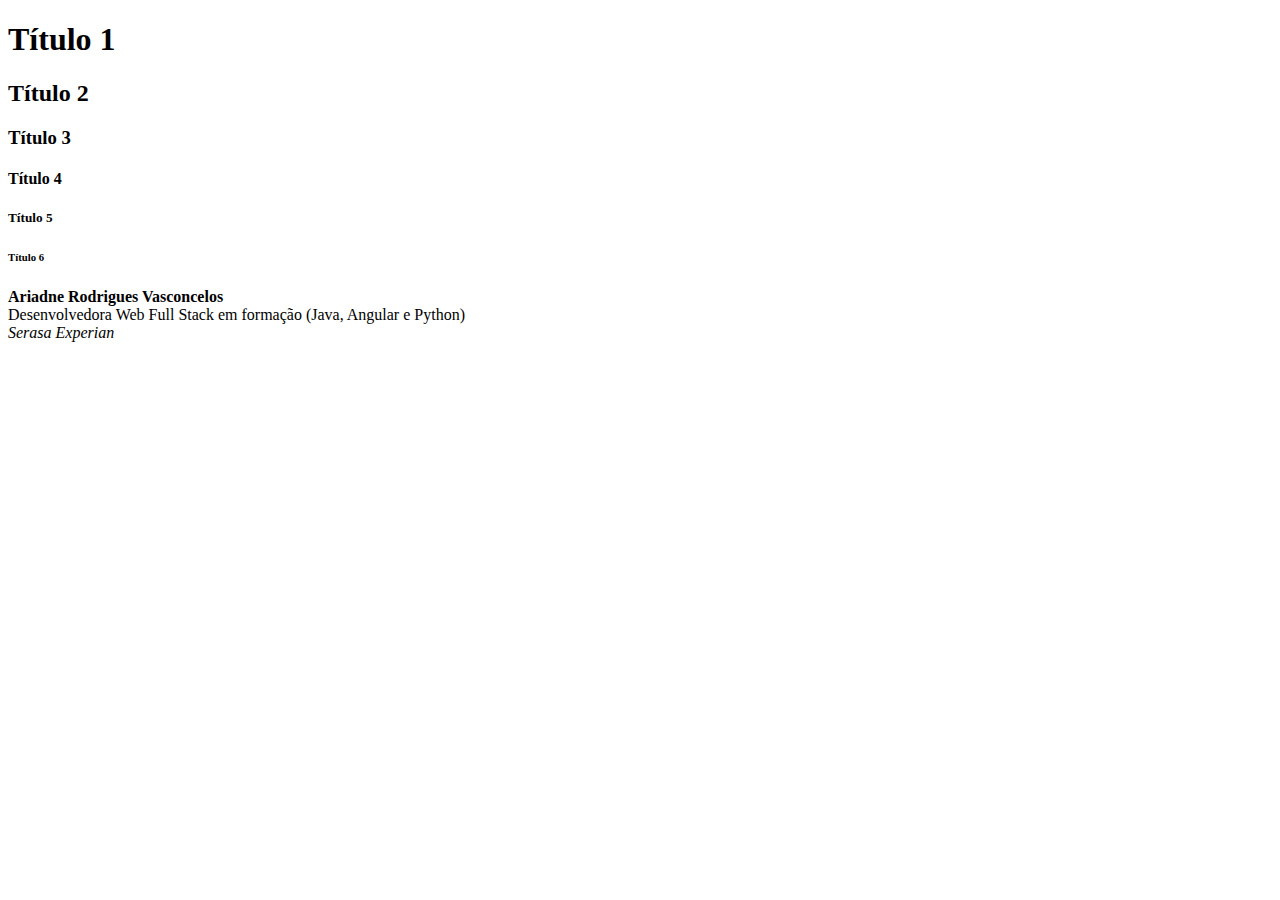
<file: index.html>
<!DOCTYPE html>
<html lang="en">
<head>
    <meta charset="UTF-8">
    <meta http-equiv="X-UA-Compatible" content="IE=edge">
    <meta name="viewport" content="width=device-width, initial-scale=1.0">
    <title>Document</title>
</head>
<body>
    <h1>Título 1</h1>
    <h2>Título 2</h2>
    <h3>Título 3</h3>
    <h4>Título 4</h4>
    <h5>Título 5</h5>
    <h6>Título 6</h6>


    <p>
       <b>Ariadne Rodrigues Vasconcelos</b> 
       <br> Desenvolvedora Web Full Stack em formação (Java, Angular e Python)
       <br><i> Serasa Experian </i>
        
    </p>




</body>
</html>
</file>
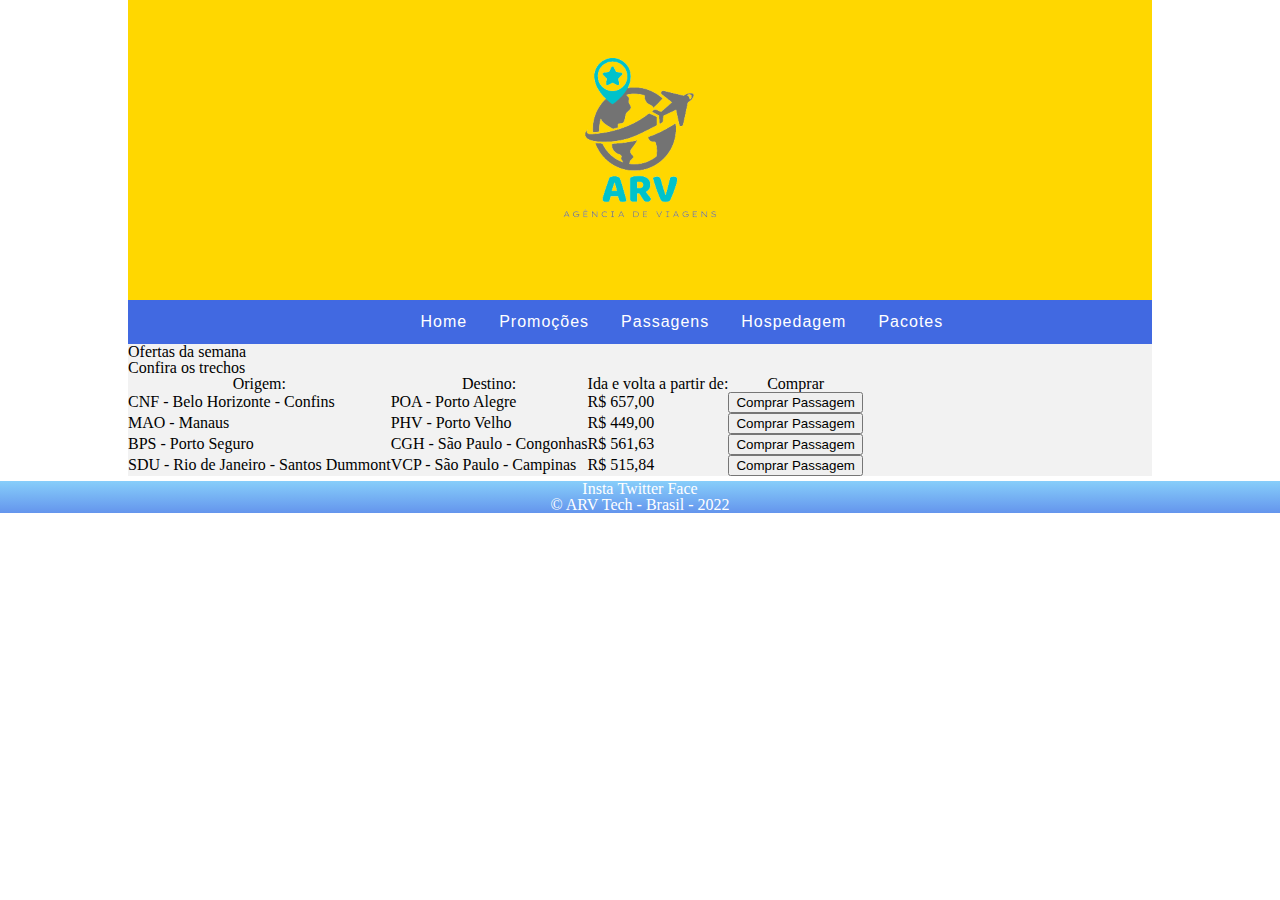
<file: passagens.html>
<!DOCTYPE html>
<html lang="en">
<head>
    <meta charset="UTF-8">
    <meta http-equiv="X-UA-Compatible" content="IE=edge">
    <meta name="viewport" content="width=device-width, initial-scale=1.0">

    <link rel="stylesheet" href="css/normalize.css">
    <link rel="stylesheet" href="css/style.css">

    <title>Passagens</title>
</head>
<body>
    <div class="container">
        <header class="header">
       <img class="logo" src="img/logo.png" alt="ARV Viagens"/>
        </header>
       
             <nav class="nav-bar">
            <ul>
                <li><a href="#">Home </a></li>
                <li><a href="#">Promoções </a></li>
                <li><a href="passagens.html">Passagens</a></li>
                <li><a href="hospedagem.html">Hospedagem</a></li>
                <li><a href="#">Pacotes</a></li>
            </ul>
        </nav>
    
       
              <section>
                    <header> Ofertas da semana </header>
                    <h4>Confira os trechos</h4>

                    <table>
                        <tr>
                            <th> Origem:</th>
                            <th>Destino:</th>
                            <th>Ida e volta a partir de:</th>
                            <th>Comprar</th>
                        </tr>
                        <tr>
                            <td>CNF - Belo Horizonte - Confins </td>
                            <td>POA - Porto Alegre</td>
                            <td>R$ 657,00</td>
                            <td><button type="button">Comprar Passagem</button></td>
                        </tr>
                        <tr>
                            <td>MAO - Manaus</td>
                            <td>PHV - Porto Velho</td>
                            <td>R$ 449,00</td>
                            <td><button type="button">Comprar Passagem</button></td>
                        </tr>
                        <tr>
                            <td>BPS - Porto Seguro</td>
                            <td>CGH - São Paulo - Congonhas</td>
                            <td>R$ 561,63</td>
                            <td><button type="button">Comprar Passagem</button></td>
                        </tr>
                        <tr>
                            <td>SDU - Rio de Janeiro - Santos Dummont </td>
                            <td>VCP - São Paulo - Campinas</td>
                            <td>R$ 515,84</td>
                            <td><button type="button">Comprar Passagem</button></td>
                        </tr>
                    </table>
              </section>
    </div>

    <footer class="footer">
        <ul>
        <li>Insta</li>
        <li>Twitter</li>
        <li>Face</li>
    </ul>
    <p>

        &copy; ARV Tech - Brasil - 2022
    </p>
    </footer>
</div>
</body>
</html>
</file>
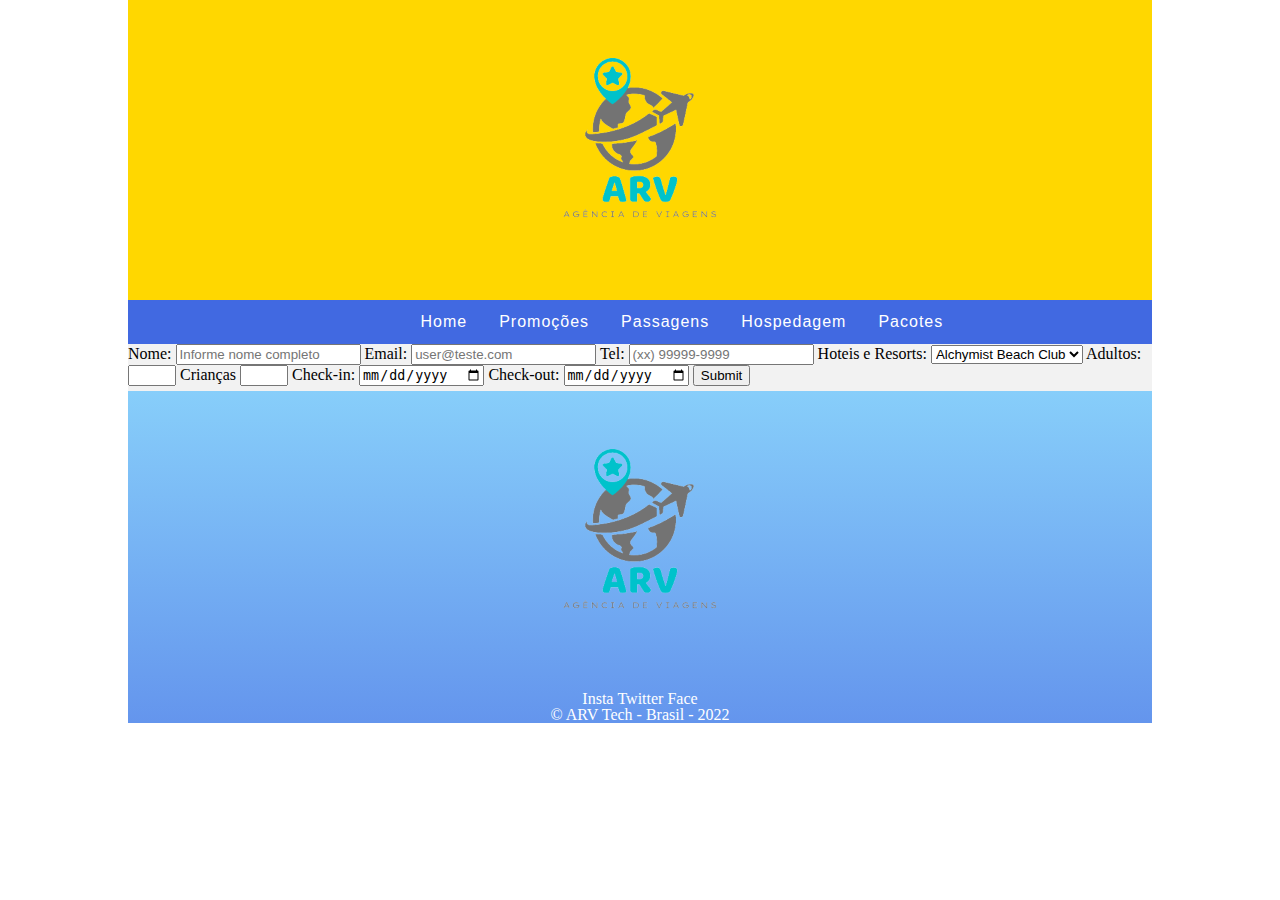
<file: reserva.html>
<!DOCTYPE html>
<html lang="en">
<head>
    <meta charset="UTF-8">
    <meta http-equiv="X-UA-Compatible" content="IE=edge">
    <meta name="viewport" content="width=device-width, initial-scale=1.0">
    <link rel="stylesheet" href="css/normalize.css">
    <link rel="stylesheet" href="css/style.css">
    <title>Reservas</title>
</head>
<body>
    <div class="container">
        <header class="header">
       <img class="logo" src="img/logo.png" alt="ARV Viagens"/>
        </header>
       
            <nav class="nav-bar">
                <ul>
                    <li><a href="#">Home </a></li>
                    <li><a href="#">Promoções </a></li>
                    <li><a href="passagens.html">Passagens</a></li>
                    <li><a href="hospedagem.html">Hospedagem</a></li>
                    <li><a href="#">Pacotes</a></li>
                </ul>
            </nav>


               <section>

                <form name="reserva" method="post" enctype="multipart/form-data" action="#">
                    <label>Nome:
                    <input type="text" id="nome" class="form-text" required maxlength="35" placeholder="Informe nome completo"/>
                </label>
                <label>Email:
                    <input type="email" id="email" class="form-text" required maxlength="100" placeholder="user@teste.com" />
                </label>
                <label for="tel">Tel:
                    <input type="tel" id="tel" class="form-text" required maxlength="15" placeholder="(xx) 99999-9999" />
                </label>
                <label for="hoteis"> Hoteis e Resorts:</label>
                <select id="hoteis" name="hoteis">

                    <option value="Cancun Bay">Alchymist Beach Club</option>
                    <option value="Coral Beach">Cancun Bay Resort</option>
                    <option value="Haven Rivieira">Hotel Miami Beach</option>
                </select>

                <label for="adultos">Adultos:</label>
                    <input type="number" id="adultos" name="adultos" min="1" max="6" />
                    <label for="crianças">Crianças</label>
                    <input type="number" id="crianças" name="crianças" min="1" max="3" /> </label>

                <label for="checkin"> Check-in: <input type="date" name="checkin" id="checkin"></label>
               <label for="checkout"> Check-out: <input type="date" name="checkout" id="checkout"></label>

               <input type="submit" id="enviar"/>
                </form>
               </section>




               <footer class="footer">
                <img class="logo" src="img/logo.png" alt="ARV Viagens"/>
                <ul>
                <li>Insta</li>
                <li>Twitter</li>
                <li>Face</li>
            </ul>
            <p>
        
                &copy; ARV Tech - Brasil - 2022
            </p>
            </footer>
    </div>
</body>
</html>
</file>
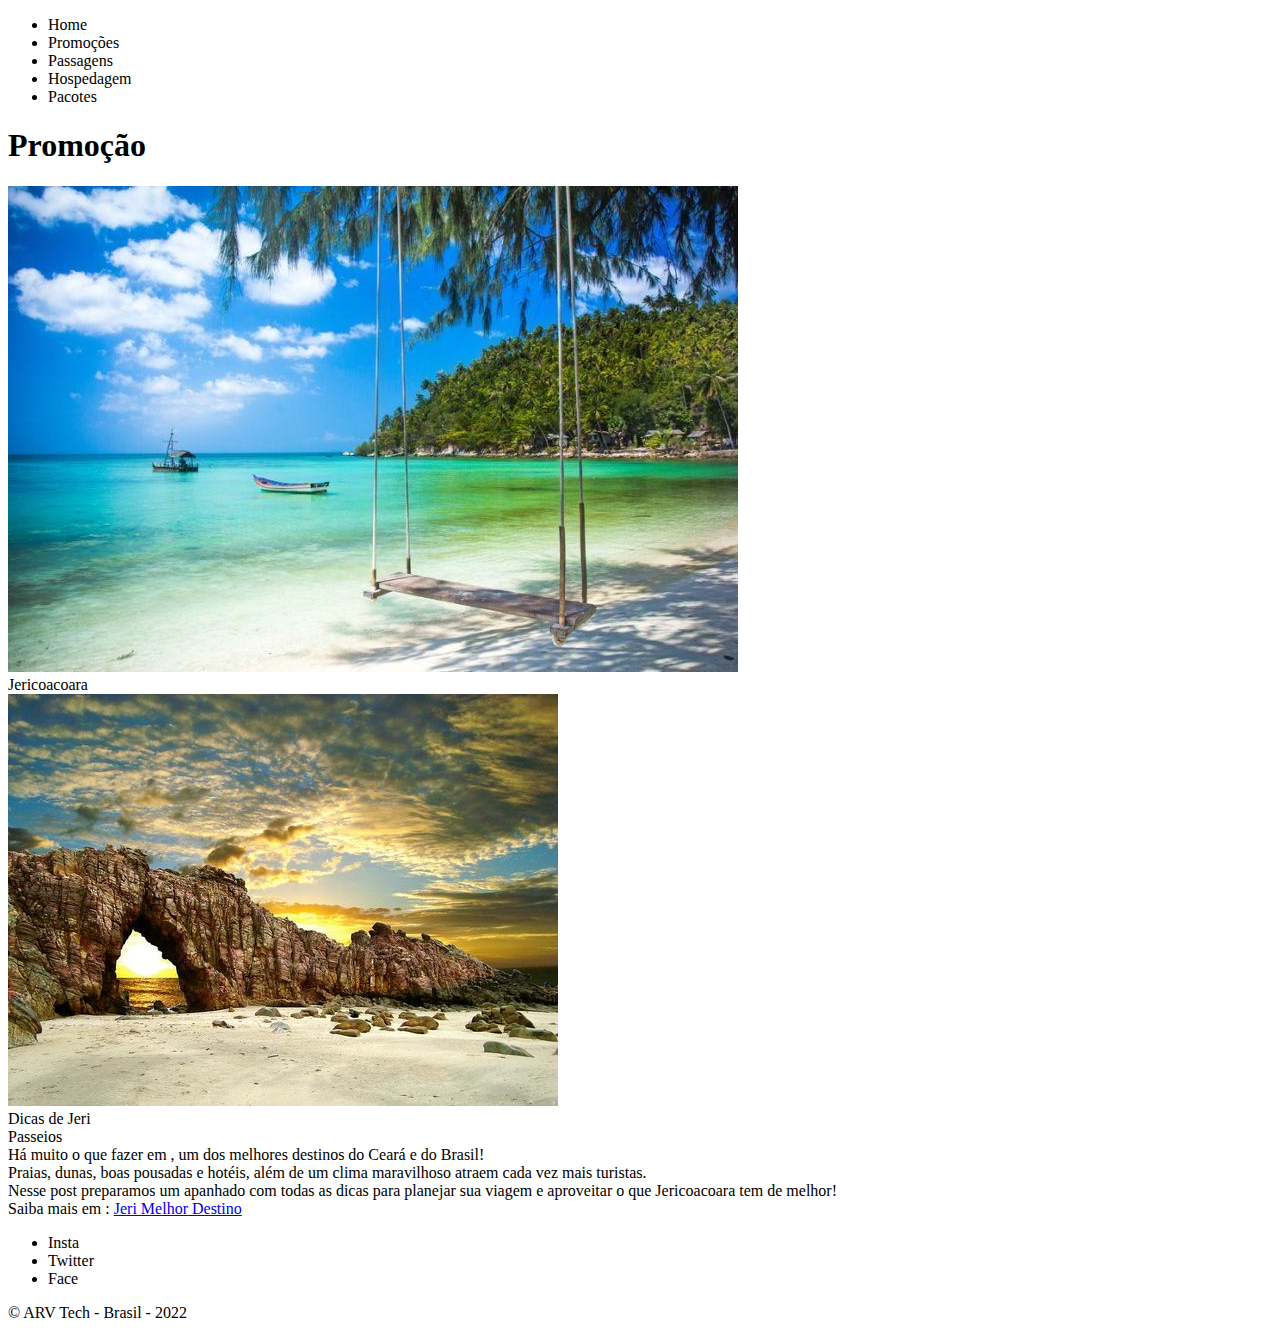
<file: template.html>
<!DOCTYPE html>
<html lang="en">
<head>
    <meta charset="UTF-8">
    <meta http-equiv="X-UA-Compatible" content="IE=edge">
    <meta name="viewport" content="width=device-width, initial-scale=1.0">
    <title>.::: ARV Viagens  :::.</title>
</head>
<body>
    
<div>

    <nav>

        <ul>

            <li> Home </li>
            <li>Promoções</li>
            <li>Passagens</li>
            <li>Hospedagem</li>
            <li>Pacotes</li>


        </ul>
    </nav>


    <header>
        <h1> Promoção </h1>
        <img src="img/jeri.jpg" alt="Jericoacoara"/>
        <figcaption> Jericoacoara </figcaption>

        <img src="img/dicasjeri.jpg" alt="Dicas de Jeri"/>
        <figcaption> Dicas de Jeri </figcaption>

    </header>

    <section>
        <header> Passeios </header>
        <article>
            Há muito o que fazer em , um dos melhores destinos do Ceará e do Brasil! 
            <br>Praias, dunas, boas pousadas e hotéis, além de um clima maravilhoso atraem cada vez mais turistas. 
            <br> Nesse post preparamos um apanhado com todas as dicas para planejar sua viagem e aproveitar o que Jericoacoara tem de melhor!
            
        </article>

        <footer>

            Saiba mais em : <a href="www.melhoresdestinos.com.br/o-que-fazer-em-jericoacoara.html"> Jeri Melhor Destino </a>
        </footer>
    </section>

    <footer>
        <ul>
        <li>Insta</li>
        <li>Twitter</li>
        <li>Face</li>
    </ul>
    <p>

        &copy; ARV Tech - Brasil - 2022
    </p>
    </footer>
</div>
</body>
</html>
</file>
<file: css/style.css>
.container{
    background-color: #f2f2f2; 
    width: 80%;
    margin-left: 10%;
}

.logo{
    display: block;
    margin-left: auto;
    margin-right: auto;
}


/* cabeçalho da pagina */

.header{
    background-color: gold;
}

/* menu inicio da página*/ 
.nav-bar li{
    float: left;
    text-align: center;
    letter-spacing:1px;
  
}

.nav-bar ul{
    list-style-type: none;
    overflow: hidden;
    padding-left:27%;
    background-color: RoyalBlue;
    font-family: "Anton", sans-serif;
}

.nav-bar li a{
    color:white;
    text-decoration: none;
    padding: 14px 16px;
    display: block;
       
}

.nav-bar li a:hover{
    background-color: gold;
    color:blue;
}

/* banner*/
.banner img{
    display: block;
    margin-left: auto;
    margin-right: auto;
    padding-top: 5px;
}

.resorts{
    margin-top: 30px;
    padding: 5px;
    font-family: "Varela_Round", sans-serif;
}

.resorts header{
    text-align: center;
    color: rgb(14, 14, 145);
    font-size: 35pt;
}

.resorts article{
    width: 80%;
    display: block;
    margin-left: auto;
    margin-right: auto;
}

.resorts p{
    padding: 5px;
    text-align: justify;
    color: rgb(14, 14, 145);
    font-size: 25px;
}

/* cards */

.column {
    float: left;
    width: 28%;
    padding: 15px;
    height: 300px;
    margin: 2% 0 2% 1%;
    box-shadow: 0 4px 8px 0 rgba(0, 0, 0, 0.2), 0 6px 20px 0 rgba(0, 0, 0, 0.19);
   
  }

.img-card{
    display: block;
    margin-left: auto;
    margin-right: auto;
    width: 300px;
}
  
.banner-card{
    width: 300px;
    margin-left: auto;
    margin-right: auto;
    margin-top: 2px;
    text-align: center;
    background-color: DimGray;
    font-family: "Anton", sans-serif;
}

.banner-card a{
    display: block;
    padding: 10px;
    text-decoration: none;
    color: white;
    font-size: 30px;
}

.row:after {
    content: "";
    display: table;
    clear: both;
  }
  




/* reserva */
.reserva{
    background-image: linear-gradient(RoyalBlue, LightSkyBlue);
    height: 250px;
}

.reserva h3{
    text-align: center;
    font-size: 25pt;
    color: white;
    padding: 35px 0;
}

.reserva button{
    background-color: gold;
    padding: 20px 26px;
    color: blue;
    font-size: 20pt;
    border-color: gold;
    border-radius: 8px 0;
    margin-bottom: 20px;
    margin-left: 45%;
}

.reserva button a{
   text-decoration: none;
   color: blue;
}

.reserva button a:hover{
    background-color: blue;
    color:white;
 }
 
 /* rodape da página*/

.footer{
    background-image: linear-gradient(LightSkyBlue, CornflowerBlue);
    margin-top: 5px;  
    color: white;
    text-align: center;
   }

.footer li{
    margin-left: auto;
    margin-right: auto;
    display: inline-block;
}

.footer ul{
  
    list-style-type: none;
    overflow: hidden;

}

.footer li a{
    color:white;
    text-decoration: none;
    padding: 24px 20px;
  }

.footer li a:hover{
    color:blue;
}

.creditos{
    margin-top: 2%;
}
</file>
